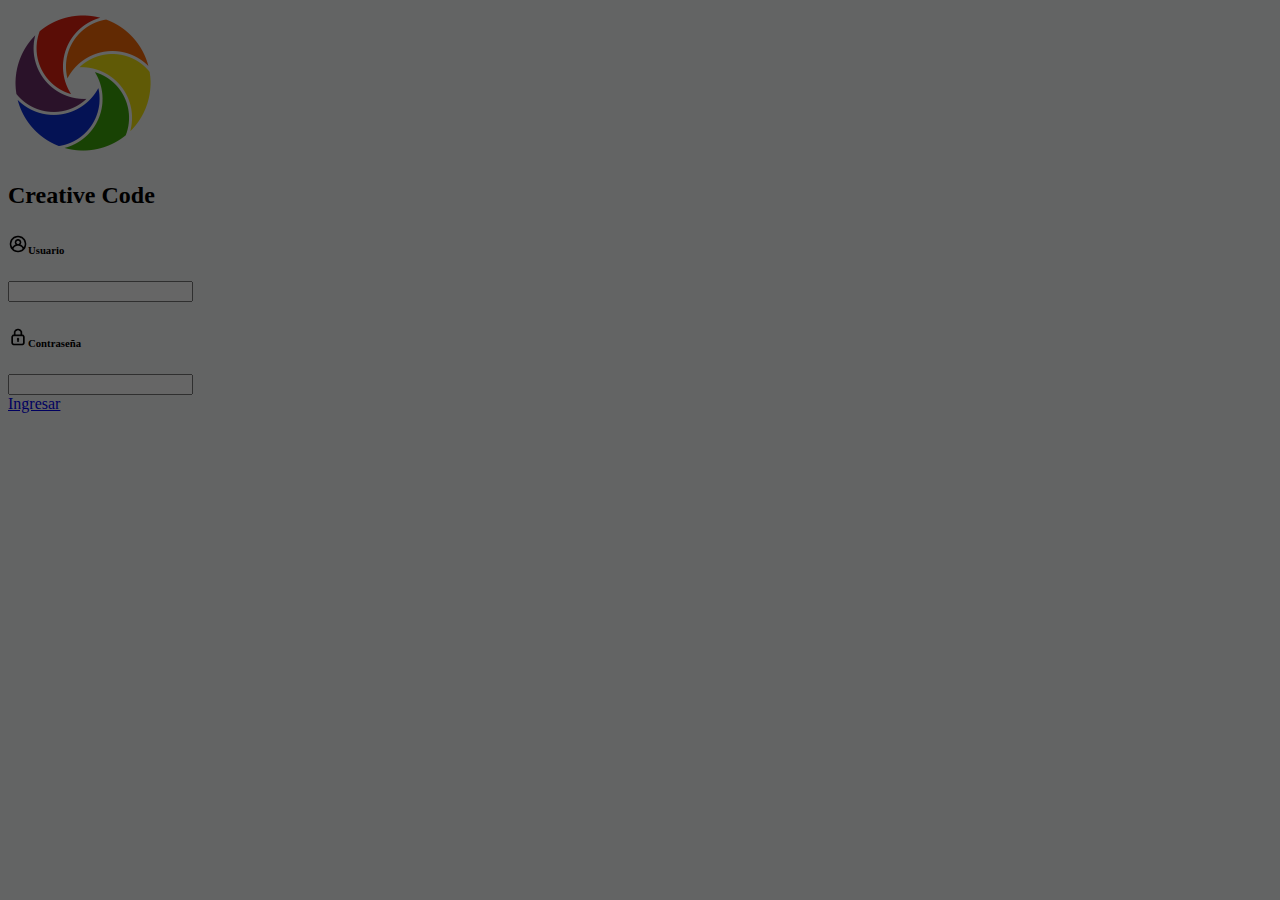
<file: index.html>
<!doctype html>
<html lang="en">
<head>
    <meta charset="utf-8">
    <meta name="viewport" content="width=device-width, initial-scale=1, shrink-to-fit=no">
    <link href="https://cdn.jsdelivr.net/npm/bootstrap@5.0.1/dist/css/bootstrap.min.css" rel="stylesheet" integrity="sha384-+0n0xVW2eSR5OomGNYDnhzAbDsOXxcvSN1TPprVMTNDbiYZCxYbOOl7+AMvyTG2x" crossorigin="anonymous">
    <link rel="stylesheet" href="./css/style.css">
            <!-- Linea Para Poder Colocar Un Icono En Tu Pag En La Pestaña -->
            <link rel="icon" href="./img/LogoProyecto.webp" type="image/x-icon" alt="ImgNoEncontrada">
            <!-- Linea Para Poder Colocar Un Icono En Tu Pag En La Pestaña -->
    <title>Practica Login</title>
</head>
<body class="FondoYLetra">
    <div class="container">
        <div class="row">
            <div class="col">
                <!--Incio Card Login-->
                    <div class="card position-absolute top-50 start-50 translate-middle shadow-lg rounded-3 border-0" style="width: 18rem;">
                        <div class="text-center">
                            <img src="./img/LogoProyecto.webp" class="mt-3" width="150rem"  alt="" srcset="">
                        </div>
                        <div class="card-body">
                            <h2 class="text-center Titulo"><b>Creative Code</b></h2>
                            <h6 class="ms-2"><b><img src="./img/IconoDeUsuario.webp" width="20 rem;" alt="">Usuario</b></h6>
                            <input type="text" class="form-control shadow-sm" placeholder="" aria-label="" aria-describedby="basic-addon1">
                            <h6 class="ms-2 mt-2"><b><img src="./img/IconoDeContraseña.webp" width="20 rem;" alt="">Contraseña</b></h6>
                            <input type="text" class="form-control shadow-sm" placeholder="" aria-label="" aria-describedby="basic-addon1">
                            <!--Boton-->
                            <div class="d-grid gap-2 col-6 mx-auto mt-4">
                                <a href="./views/ViewPaginaPrincipal.html" class="btn btn-primary rounded-pill" type="button">Ingresar</a>
                              </div>
                            <!--Boton-->
                        </div>

                    </div>
                <!--Inicio Card Login-->
            </div>
        </div>
    </div>
            <!--AQUI SOLO TIENES QUE COLOCAR LOS js DE LA MASCARA DE CARGA PARA QUE PUEDA FUNCIONAR-->
        <script src="../js/mascaraDeCarga/jquery-3.2.1.min.js"></script>
        <script src="../js/mascaraDeCarga/jquery.blockUI.js"></script>
        <script src="../js/mascaraDeCarga/mascara.js"></script>
        <!--AQUI SOLO TIENES QUE COLOCAR LOS js DE LA MASCARA DE CARGA PARA QUE PUEDA FUNCIONAR-->
    <script src="https://cdn.jsdelivr.net/npm/bootstrap@5.0.1/dist/js/bootstrap.bundle.min.js" integrity="sha384-gtEjrD/SeCtmISkJkNUaaKMoLD0//ElJ19smozuHV6z3Iehds+3Ulb9Bn9Plx0x4" crossorigin="anonymous"></script>
</body>
</html>
</file>
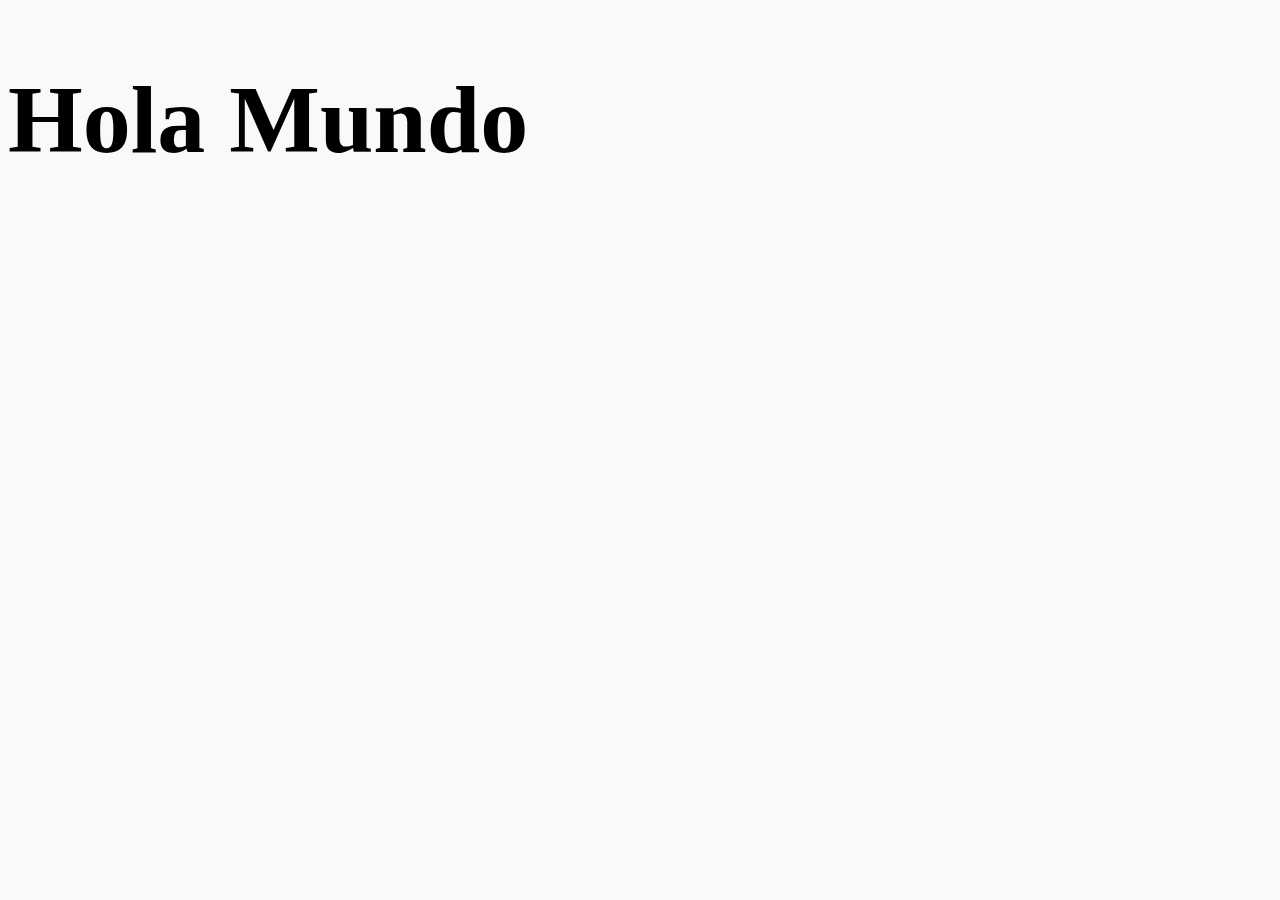
<file: views/ViewPaginaPrincipal.html>
<!doctype html>
<html lang="en">
<head>
    <meta charset="utf-8">
    <meta name="viewport" content="width=device-width, initial-scale=1, shrink-to-fit=no">
    <link href="https://cdn.jsdelivr.net/npm/bootstrap@5.0.1/dist/css/bootstrap.min.css" rel="stylesheet" integrity="sha384-+0n0xVW2eSR5OomGNYDnhzAbDsOXxcvSN1TPprVMTNDbiYZCxYbOOl7+AMvyTG2x" crossorigin="anonymous">
    <link rel="stylesheet" href="../css/style.css">
        <!-- Linea Para Poder Colocar Un Icono En Tu Pag En La Pestaña -->
        <link rel="icon" href="../img/LogoProyecto.webp" type="image/x-icon" alt="ImgNoEncontrada">
        <!-- Linea Para Poder Colocar Un Icono En Tu Pag En La Pestaña -->
    <title>ViewsDePaginaPrincipal</title>
</head>
<body class="FondoYLetraDeVista">
    <div class="container">
        <div class="row position-absolute top-50 start-50 translate-middle">
            <div class="col">
                <div class="justify-content-sm-center">
                    <h1 class="text-center tracking-in-contract-bck FondoYLetraDeVista">Hola Mundo</h1>
                </div>
            </div>
        </div>
    </div>
    <script src="https://cdn.jsdelivr.net/npm/bootstrap@5.0.1/dist/js/bootstrap.bundle.min.js" integrity="sha384-gtEjrD/SeCtmISkJkNUaaKMoLD0//ElJ19smozuHV6z3Iehds+3Ulb9Bn9Plx0x4" crossorigin="anonymous"></script>
</body>
</html>
</file>
<file: css/style.css>
.FondoYLetra{
    font-family: Cambria, Cochin, Georgia, Times, 'Times New Roman', serif;
    background-color: #f8f9fa;
}
.FondoYLetraDeVista{
    font-family: Arial Black;
    font-size: 6rem;
    background-color: #f8f9fa;
}
.tracking-in-contract-bck {
	-webkit-animation: tracking-in-contract-bck 1s cubic-bezier(0.215, 0.610, 0.355, 1.000) both;
	        animation: tracking-in-contract-bck 1s cubic-bezier(0.215, 0.610, 0.355, 1.000) both;
}
 @-webkit-keyframes tracking-in-contract-bck {
    0% {
      letter-spacing: 1em;
      -webkit-transform: translateZ(400px);
              transform: translateZ(400px);
      opacity: 0;
    }
    40% {
      opacity: 0.6;
    }
    100% {
      -webkit-transform: translateZ(0);
              transform: translateZ(0);
      opacity: 1;
    }
  }
  @keyframes tracking-in-contract-bck {
    0% {
      letter-spacing: 1em;
      -webkit-transform: translateZ(400px);
              transform: translateZ(400px);
      opacity: 0;
    }
    40% {
      opacity: 0.6;
    }
    100% {
      -webkit-transform: translateZ(0);
              transform: translateZ(0);
      opacity: 1;
    }
  }
</file>
